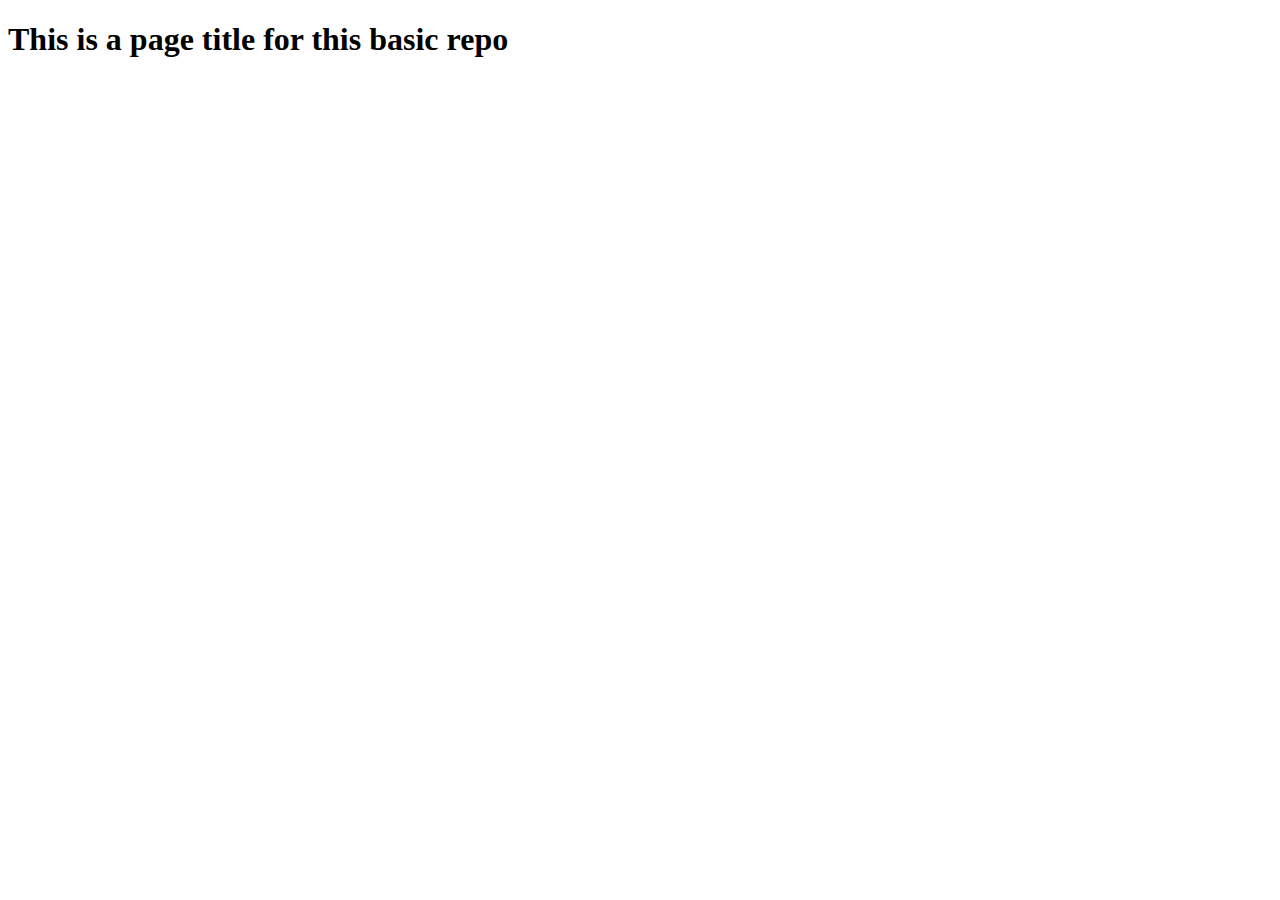
<file: index.html>
<!DOCTYPE html>
<html>
    <head>
        <meta charset="utf-8">
        <title>Basic Repo testing </title>
    </head>
    <body>
        <h1>This is a page title for this basic repo</h1>
    </body>
</html>
</file>
